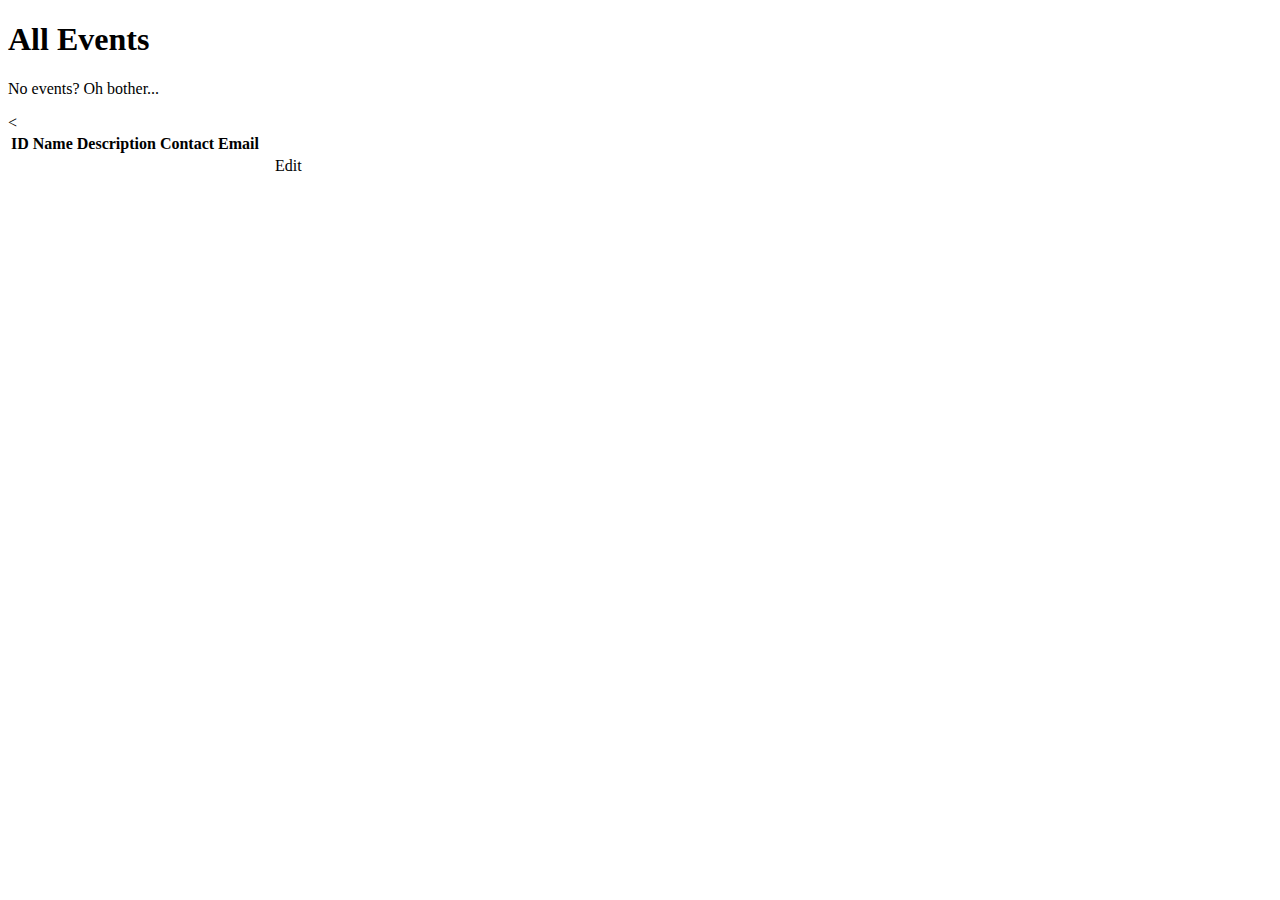
<file: src/main/resources/templates/events/index.html>
<!DOCTYPE html>
<html lang="en" xmlns:th="http://thymeleaf.org/">
<head th:replace="fragments :: head"></head>
<body class="container">
    <h1>All Events</h1>
    <nav th:replace="fragments :: navigation"></nav>
    <p th:unless="${events} and ${events.size()}"> No events? Oh bother...</p>

<table class="table table-striped">
        <thead>
            <tr>
                <th>ID</th>
                <th>Name</th>
                <th>Description</th>
                <th>Contact Email</th>
            </tr>
         </thead>
        <tr th:each= "event : ${events}">
            <td th:text="${event.id}"></td>
            <td th:text="${event.name}"></td>
            <td th:text="${event.description}"></td>
            <<td th:text="${event.contactEmail}"></td>
            <td th:text="${event.location}"></td>
            <td th:text="${event.numberOfAttendees}"></td>
            <td th:text="${event.mustRegister}"></td>
            <td>
                <a th:href="@{/events/edit/{id}(id=${event.id})}">Edit</a>
            </td>
        </tr>
</table>
</body>

</html>
</file>
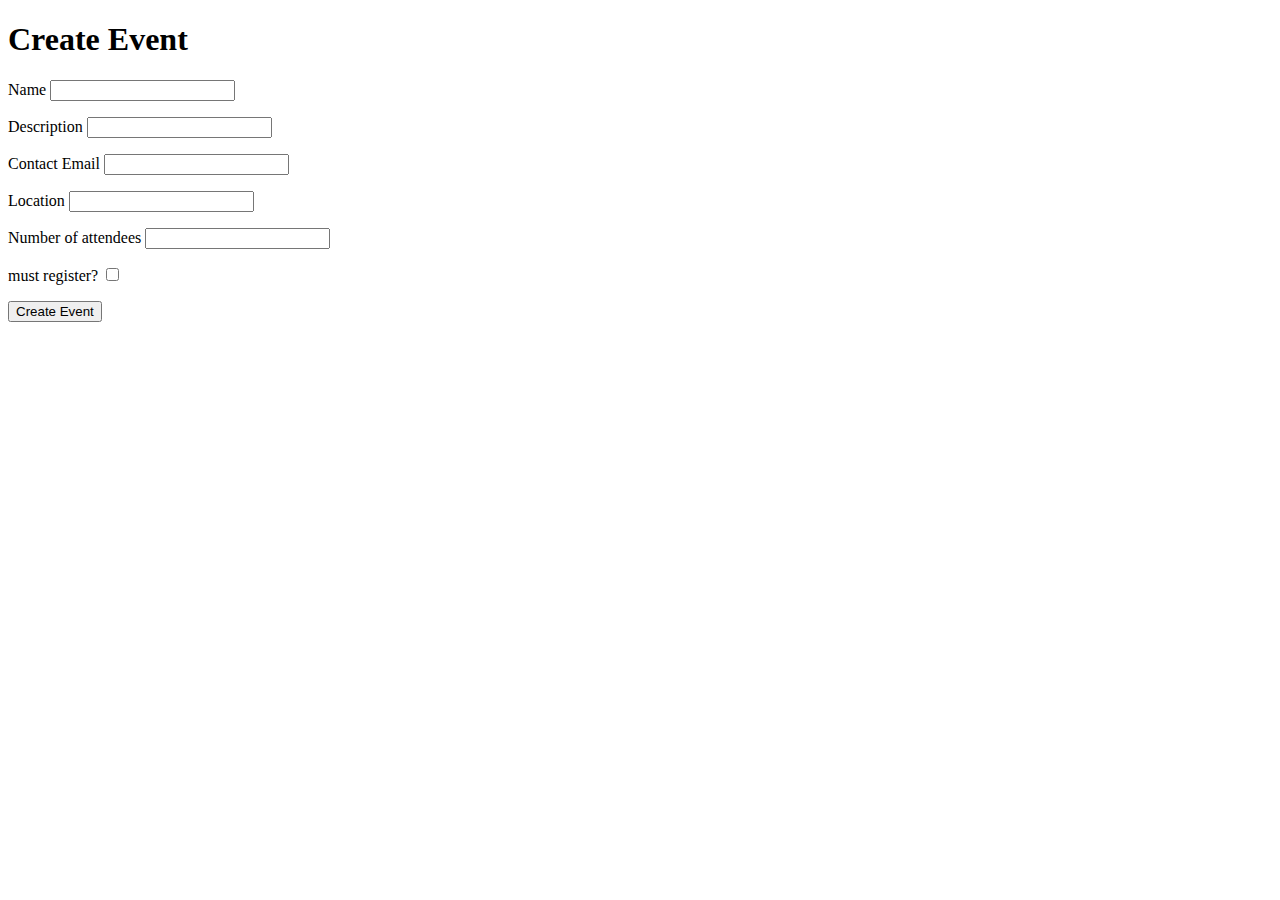
<file: src/main/resources/templates/events/create.html>
<!DOCTYPE html>
<html lang="en" xmlns:th="http://thymeleaf.org/">
<head th:replace="fragments :: head"></head>
<body class="container">
    <h1>Create Event</h1>
    <nav th:replace="fragments :: navigation"></nav>

    <form method = "post" action ="/events/create">
        <div class="form-group">
            <label>Name
        <input th:field="${event.name}" class="form-control"/>
            </label>
            <p class="error" th:errors="${event.name}"></p>
        </div>
        <div class="form-group">
            <label>Description
                <input th:field="${event.description}" class="form-control"/>
            </label>
            <p class="error" th:errors="${event.description}"></p>
        </div>
        <div class="form-group">
            <label>Contact Email
                <input th:field="${event.contactEmail}" class="form-control"/>
            </label>
            <p class="error" th:errors="${event.contactEmail}"></p>
        </div>
        <div class="form-group">
            <label>Location
                <input th:field="${event.location}" class="form-control"/>
            </label>
            <p class="error" th:errors="${event.location}"></p>
        </div>
        <div class="form-group">
            <label>Number of attendees
                <input th:field="${event.numberOfAttendees}" class="form-control"/>
            </label>
            <p class="error" th:errors="${event.numberOfAttendees}"></p>
        </div>
        <div class="form-group">
            <label>must register?
                <input type="checkbox" th:value="true" th:field="${event.mustRegister}" class="form-control"/>
            </label>
            <p class="error" th:errors="${event.mustRegister}"></p>
        </div>
        <div class="form-group">
        <input type="submit" value="Create Event" class="btn btn-success">
        </div>
    </form>
</body>
</html>
</file>
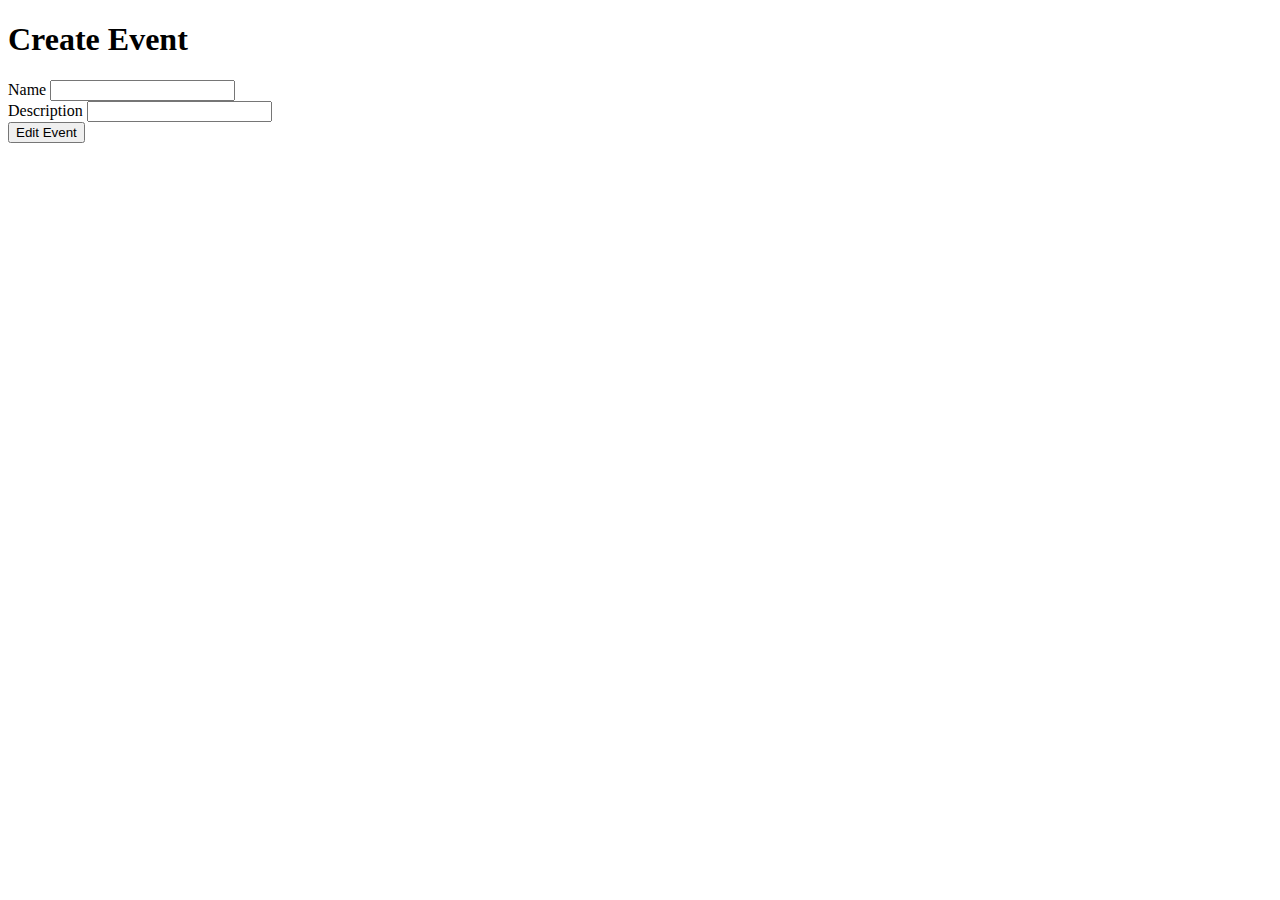
<file: src/main/resources/templates/events/edit.html>
<!DOCTYPE html>
<html lang="en" xmlns:th="http://thymeleaf.org/">
<head th:replace="fragments :: head"></head>
<body class="container">
<h1>Create Event</h1>
<nav th:replace="fragments :: navigation"></nav>


<form method = "post" th:action ="@{/events/edit}">
    <div class="form-group">
        <label>Name
            <input type="text" name="name" class="form-control">
        </label>
    </div>
    <div class="form-group">
        <label>Description
            <input type="text" name="description" class="form-control">
        </label>
    </div>
    <div class="form-group">
        <input type="hidden" th:value="${event.id}" name="eventId" />
    </div>
    <div class="form-group">
        <input type="submit" value="Edit Event" class="btn btn-success">
    </div>
</form>
</body>

</html>
</file>
